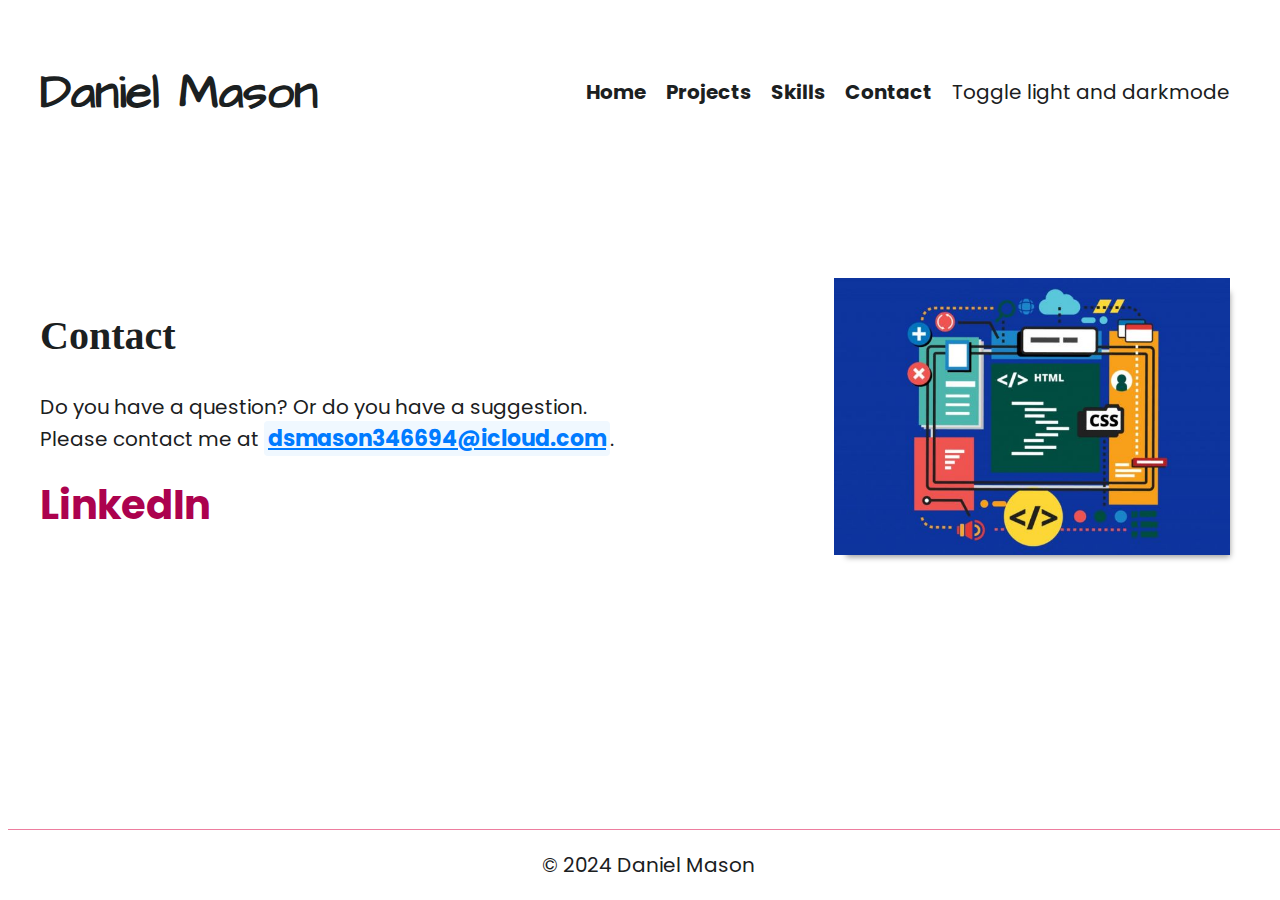
<file: contact.html>
<!DOCTYPE html>
<html lang="en">
<head>
    <meta charset="UTF-8">
    <meta http-equiv="X-UA-Compatible" content="IE=edge">
    <meta name="viewport" content="width=device-width, initial-scale=1.0">
    <link rel="stylesheet" type="text/css" href="css/style.css">
    <link rel="stylesheet" href="https://cdnjs.cloudflare.com/ajax/libs/font-awesome/5.15.3/css/all.min.css" integrity="sha512-iBBXm8fW90+nuLcSKlbmrPcLa0OT92xO1BIsZ+ywDWZCvqsWgccV3gFoRBv0z+8dLJgyAHIhR35VZc2oM/gI1w==" crossorigin="anonymous" referrerpolicy="no-referrer" />
    <link rel="preconnect" href="https://fonts.gstatic.com">
    <link href="https://fonts.googleapis.com/css2?family=Architects+Daughter&family=Poppins&family=Source+Code+Pro:wght@600&display=swap" rel="stylesheet">
    <title>Daniel's Portfolio - Contact</title>
</head>
<body>
    <!-- Header -->
    <header>
        <h1>Daniel Mason</h1>
        <nav>
            <ul>
                <li><a href="index.html">Home</a></li>
                <li><a href="index.html#projects">Projects</a></li>
                <li><a href="index.html#skills">Skills</a></li>
                <li><a href="#contact">Contact</a></li>
                <li><i class="fas fa-adjust toggle-btn" aria-hidden="true" title="Toggle light and darkmode"></i><span class="sr-only">Toggle light and darkmode</span></li>
            </ul>
        </nav>
    </header>
    <main>
        <!-- Contact section -->
        <section id="contact">
            <div>
                <h2>Contact</h2>
                <p>Do you have a question? Or do you have a suggestion.<br> Please contact me at <span class="email">dsmason346694@icloud.com</span>.</p>
                <ul>
                    <li><a href="https://www.linkedin.com/public-profile/settings?trk=d_flagship3_profile_self_view_public_profile"><i class="fab fa-linkedin" aria-hidden="true" title="LinkedIn"></i><span class="sr-only">LinkedIn</span></a></li>
                    
                </ul>
            </div>
            <img src="images/1720-blog-why-coding-is-so-important-for-IT-jobs-s.jpg" alt="Typing on a keyboard">
        </section>
    </main>
    <!-- Footer section -->
    <footer id="contact-footer">
        <p>&copy; 2024 Daniel Mason</p>
    </footer> 
    <script src="javascript/script.js"></script>
</body>
</html>
</file>
<file: css/style.css>
/* Universal Styles */

body { 
    --background-color: #ffffff;
    --fontcolor: #1B2021;
    --accent-1: #ED7D9F;
    --accent-2: #AC024E;
    --accent-3: #FFD9DA;
    --button-info: #1B2021;
    --counter-color:var(--accent-2) ;
    --nav-hover: var(--accent-2);
    --transition-delay: .3s linear;

    font-family: 'Poppins', sans-serif;
    font-size: 20px;
    background-color: var(--background-color);
    color: var(--fontcolor);

}

/* Darkmode */

body.darkmode {
    --background-color: #30343F;
    --fontcolor: #ffffff;
    --accent-1: #ED7D9F;
    --accent-2: #FFD9DA;
    --accent-3: #AC024E;
    --button-info: #1B2021;
    --counter-color: var(--accent-1);
    --nav-hover: var(--accent-1);
    transition: var(--transition-delay);
}

* {
    scroll-behavior: smooth;
}

header, main {
    max-width: 1200px; 
    margin: 0 auto;
}

h1 {
    font-family: 'Architects Daughter', cursive; 
    color: var(--fontcolor);
}

h1 {
    font-size: 3rem;
}

h2, h3 {
    font-family: 'Lora', serif;
}

h2 {
    font-size: 2.5rem;
}

h3 {
    font-size: 1.5rem;
    margin: 0;
}

a {
    color: var(--accent-2);
    text-decoration: none;
    font-weight: bold;
}

a:hover {
    color: var(--accent-1);
}

/* Header */

header {
    display: flex;
    flex-wrap: wrap;
    min-height: 60px;
    width: 100%;
    justify-content: space-between;
    align-items: center;
    padding: 20px 0;
}

nav ul {
    display: flex;
    list-style: none;
}

nav li {
    margin: 0 10px;
    color: var(--fontcolor);
    font-size: 20px;
    border-bottom: 3px solid var(--background-color);
}

nav li a {
    color: var(--fontcolor);
}

nav li:hover {
    color: var(--nav-hover);
}

nav li a:hover {
    color: var(--nav-hover);
    border-bottom: 4px solid var(--nav-hover);
    transition: var(--transition-delay);
}

button {
    background-color: var(--accent-1);
    border: none;
    padding: 7px 20px;
    border-radius: 25px;
    font-size: 16px;
}

button a {
    color: var(--button-info);
}


button:hover {
    background-color: var(--accent-2);
    color: #ffffff;
}

button a:hover, button i:hover {
    color: var(--background-color);
}

/* About/Contact section */
#about, #contact {
    display: flex;
    justify-content: space-between;
    flex-wrap: wrap;
    margin: 100px 0;
}

.intro {
    display: flex;
    flex-direction: column;
    justify-content: center;
    width: 50%;
    margin-left: 10px;
}

#counter {
    color: var(--counter-color);
    font-weight: bold;
}

 #about img, #contact img {
    width: 33%;
    margin-right: 10px;
    box-shadow: 6px 8px 6px -6px rgba(0, 0, 0, 0.4);
    object-fit: cover;
}

.link {
    color: var(--fontcolor);
    text-decoration: underline;
    font-weight: normal;
}

.link:hover {
    color: var(--nav-hover);
}

/* Project section */
#projects, #Skills {
    margin: 100px 0;
}

#projects h2, #skills h2 {
    text-align: center;
}

#projects p {
    margin-left: 10px;
}

  .container { 
    display: flex;
    flex-wrap: wrap;

} 

  .row { 
    display: flex;
    flex-direction: row;
    flex-wrap: wrap;
    width: 100%;
  }
  
  .column {
    display: flex;
    flex-direction: column;
    flex-basis: 100%;  
    flex: 1;
  } 

.project {
    display: inline-flex; 
    max-width: 578px;
    height: 250px;
    margin: 10px;
    box-shadow: 6px 8px 6px -6px rgba(0, 0, 0, 0.4);
}

.project-image {
    object-fit: cover;
    width: 66%;
    border: 1px solid var(--accent-3);
}

.project-info {
    display: flex;
    flex-direction: column;
    justify-content: space-between;
    line-height: 1.5;
    background-color: var(--accent-3);
    font-size: 15px;
    width: 33%;
    padding: 10px;
}

.project-info ul {
    margin: 0;
}

.project-info button {
    padding: 8px;
    width: 100%;
}

.project-info button a {
    font-size: 14px;
    font-family: 'Poppins', sans-serif;
    font-weight: 400;
}

/* Skills section */
#skills ul {
    display: flex;
    justify-content: center;
    list-style: none;
}

#skills li {
    margin: 0 15px;
    color: var(--accent-2);
    font-size: 40px;
}

#skills li:hover {
    color: var(--accent-1);
}

/* contactpage */

#contact ul {
    display: flex;
    justify-content: flex-start;
    padding-left: 0;
}

#contact li {
    list-style: none;
    margin-right: 20px;
    font-size: 40px;
}

#contact i {
    font-size: 40px;
    color: var(--accent-2);
}

#contact i:hover {
    color: var(--accent-1);
}

/* footer */
footer {
    border-top: 1px solid var(--accent-1);
    margin-top: 100px;
    width: 100%;
}

footer p {
    text-align: center;
}

#contact-footer {
    position: absolute;
    bottom: 0;
}

/* Responsive layout max width: 1200px */

@media screen and (max-width: 1200px) {
   header, main {
       margin: 0 20px 0 20px;
   }
    /* Header */
    nav {
        margin-right: 20px;
    }

    nav li {
        font-size: 20px;
    }

    /* About Section*/

    #about {
        justify-content: center;
    }

    .intro {
        width: 100%;
        margin-bottom: 50px;
    }

    #about img {
        width: 75%; 
    }

    /* Projects Section */

    #projects p {
        text-align: center;
    }

    .project-info ul {
        margin: 10px 0;
    }

    .column {
        flex: 0 1 100%;
        align-items: center;
    }

    /* Skills Section */

    #skills ul {
        padding: 0;
        justify-content: center;
    }

    /* Contact Page */
    #contact {
        display: flex;
        justify-content: center;
        text-align: center;
    }

    #contact ul {
        justify-content: center;
        margin: 50px 0;
    }

    #contact img {
        width: 75%;
    }

    #contact-footer {
        position: relative;
    }
}

/*  Responsive layout max width: 635px*/

@media screen and (max-width: 635px) {
    
    /* Header */
    header {
        justify-content: center;
        flex-wrap: wrap;
        margin: 0;
    }

    header h1 {
        text-align: center;
        margin: 0;
        width: 100%;
    }

    nav {
        width: 100%;
        margin: 0;
    }

    nav ul {
        justify-content: center;
        flex-wrap: wrap;
        margin: 10px;
        padding: 0;
    }

    nav li {
        justify-content: center;
        margin: 7px;
        font-size: 18px;
    }

    /* About Section */

    #about {
        margin: 0;
        flex-wrap: wrap-reverse;
    }

    #about img {
        margin: 50px 0;
    }

    /* Project Section */

    #projects {
        margin: 0;
    }

    #projects p {
        margin: 0;
    }
    .column {
        flex: 1 0 100%;
    }

    .project {
        flex-wrap: wrap;
        width: 100%;
        height: auto;
    }

    .project-image {
        width: 100%;
    }

    .project-info {
        width: 100%;
    }

    .project-info ul {
        margin: 1rem 0;
    }

    /* Skills Section */

    #skills {
        margin: 50px 0;
    }

    #skills ul {
        flex-wrap: wrap;
        padding: 0;
    }

    #skills li {
        margin: 0 15px;
    }

    /* Contact page */

    #contact {
        margin: 20px 0;
        text-align: left;
    }

}

/* Responsive layout max width: 320px */

@media screen and (max-width: 320px) {

    /* Header */

    header h1 {
        font-size: 30px;
    }

    /* Contact page */

    #contact ul {
        flex-wrap: wrap;
    }
}
/* certifications.css */
#certifications {
    padding: 20px;
    background-color: #f4f4f4;
}

#certifications h2 {
    font-size: 2em;
    margin-bottom: 10px;
}

.certification {
    margin-bottom: 15px;
    display: flex;
    align-items: center;
}

.certification img {
    max-width: 250px; /* Increase the max-width here */
    height: auto;
}

.certification-info {
    margin-left: 20px;
}

.certification-info h3 {
    margin: 0;
    font-size: 1.2em;
}

.certification-info p {
    margin: 5px 0;
}

.certification-info a {
    text-decoration: none;
    color: #007bff;
}

.certification-info a:hover {
    text-decoration: underline;
}

.email {
    font-weight: bold; /* Makes the text bold */
    color: #007bff; /* Changes the text color to a bright blue */
    background-color: #f0f8ff; /* Adds a light background color */
    padding: 2px 4px; /* Adds some padding around the text */
    border-radius: 4px; /* Rounds the corners of the background */
    text-decoration: underline; /* Underlines the text */
    font-size: 1.1em; /* Slightly increases the font size */
}
</file>
